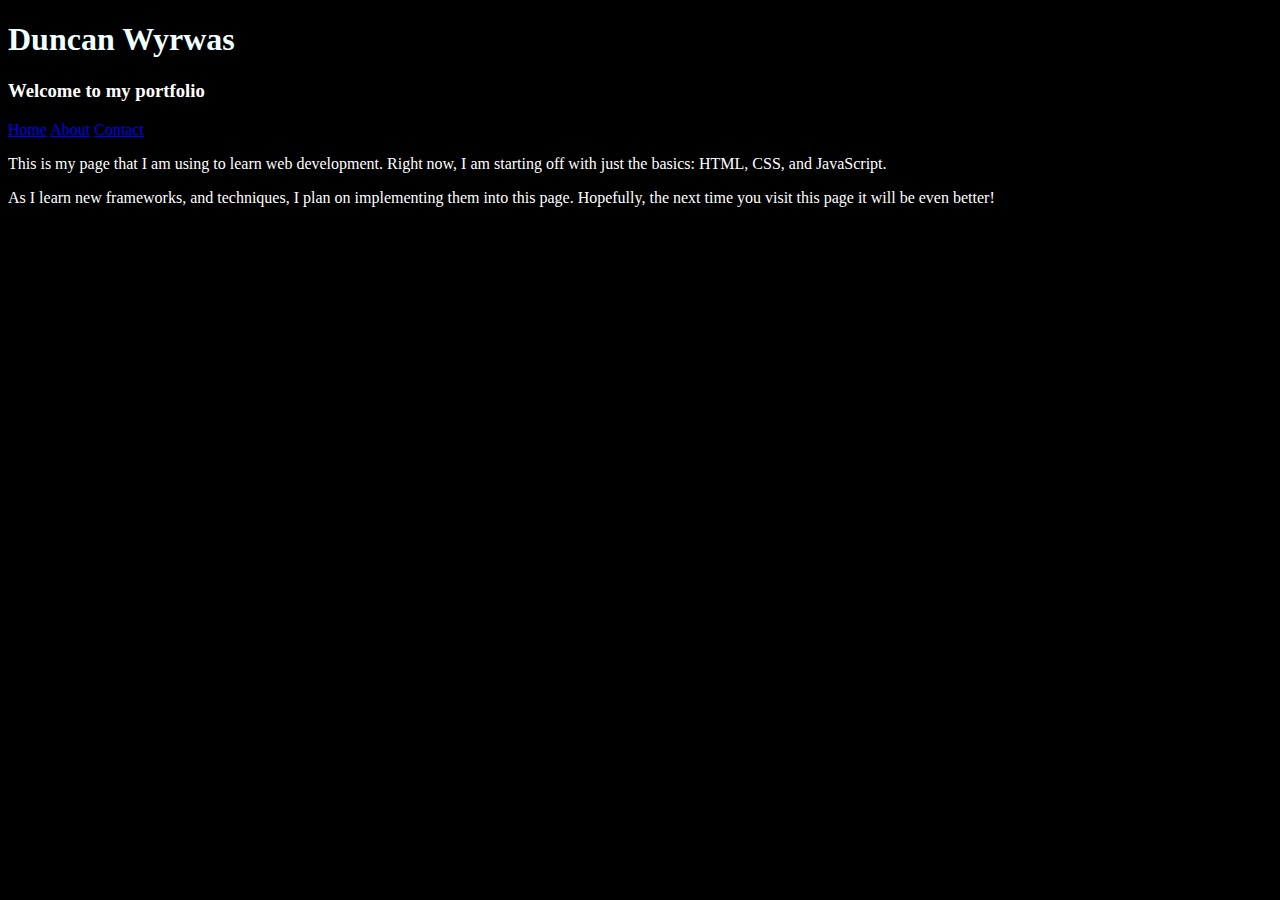
<file: portfolio-page/index.html>
<!DOCTYPE html>
<html lang="en">
<head>
    <link rel="stylesheet" href="style.css">
    <meta charset="UTF-8">
    <meta http-equiv="X-UA-Compatible" content="IE=edge">
    <meta name="viewport" content="width=device-width, initial-scale=1.0">
    <title>Home</title>
</head>
<body>
    <div>
        <h1>Duncan Wyrwas</h1>
    </div>
    <div>
        <h3>Welcome to my portfolio</h3>
    </div>
    <div class="topnav">
        <a class="active" href="./index.html">Home</a>
        <a href="./about.html">About</a>
        <a href="./contact.html">Contact</a>
    </div>
    <div id="main-body">
        <p>This is my page that I am using to learn web development. Right now, I am starting off with just the basics: HTML, CSS, and JavaScript.</p>
        <p>As I learn new frameworks, and techniques, I plan on implementing them into this page. Hopefully, the next time you visit this page it will be even better!</p>
    </div>
</body>
</html>
</file>
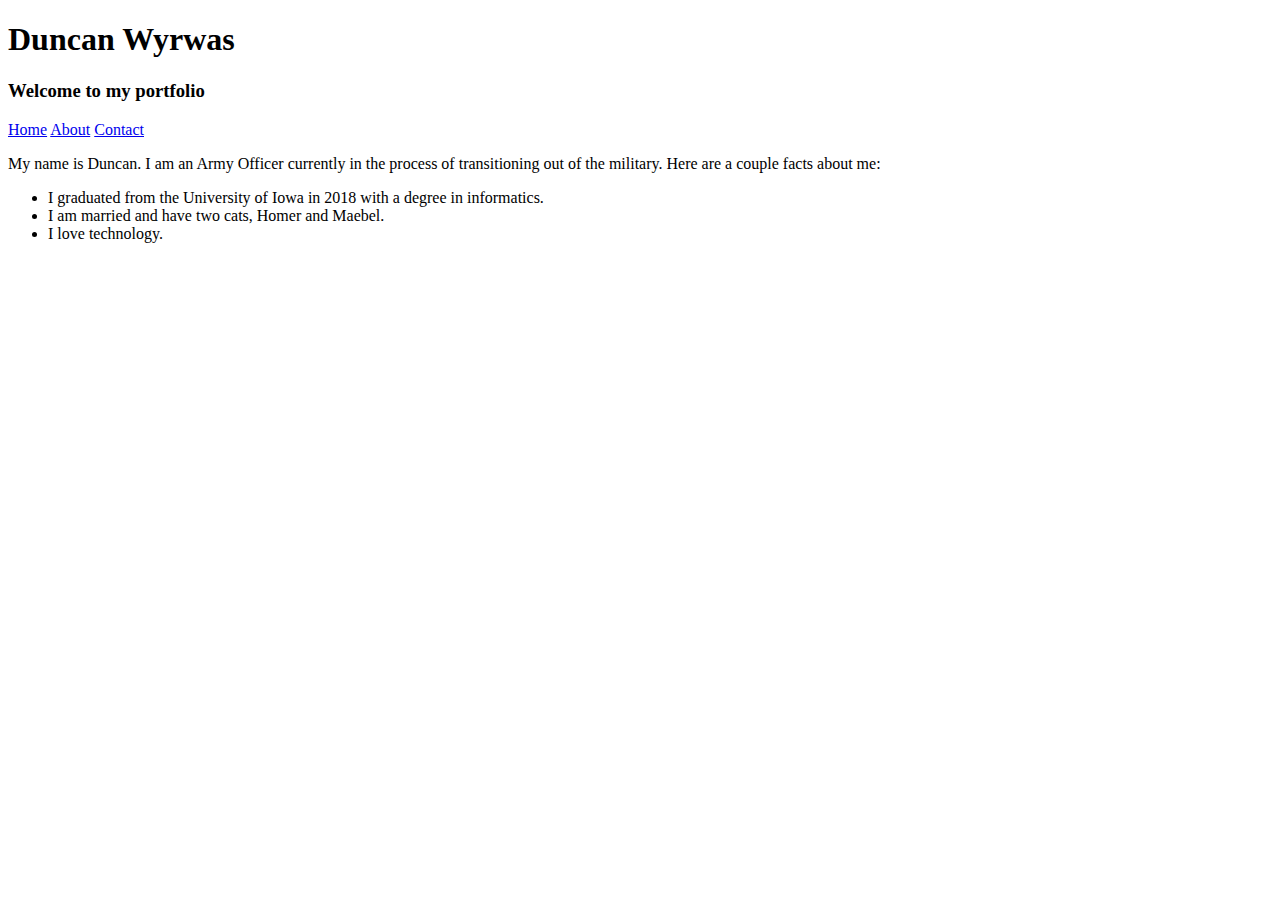
<file: portfolio-page/about.html>
<!DOCTYPE html>
<html lang="en">
<head>
    <meta charset="UTF-8">
    <meta http-equiv="X-UA-Compatible" content="IE=edge">
    <meta name="viewport" content="width=device-width, initial-scale=1.0">
    <title>About</title>
</head>
<body>
    <div>
        <h1>Duncan Wyrwas</h1>
    </div>
    <div>
        <h3>Welcome to my portfolio</h3>
    </div>
    <div class="topnav">
        <a class="active" href="./index.html">Home</a>
        <a href="./about.html">About</a>
        <a href="./contact.html">Contact</a>
    </div>
    <div id="contact-body">
        <p>My name is Duncan. I am an Army Officer currently in the process of transitioning out of the military. Here are a couple facts about me:</p>
        <ul>
            <li>I graduated from the University of Iowa in 2018 with a degree in informatics.</li>
            <li>I am married and have two cats, Homer and Maebel.</li>
            <li>I love technology.</li>
        </ul>
    </div> 
</body>
</html>
</file>
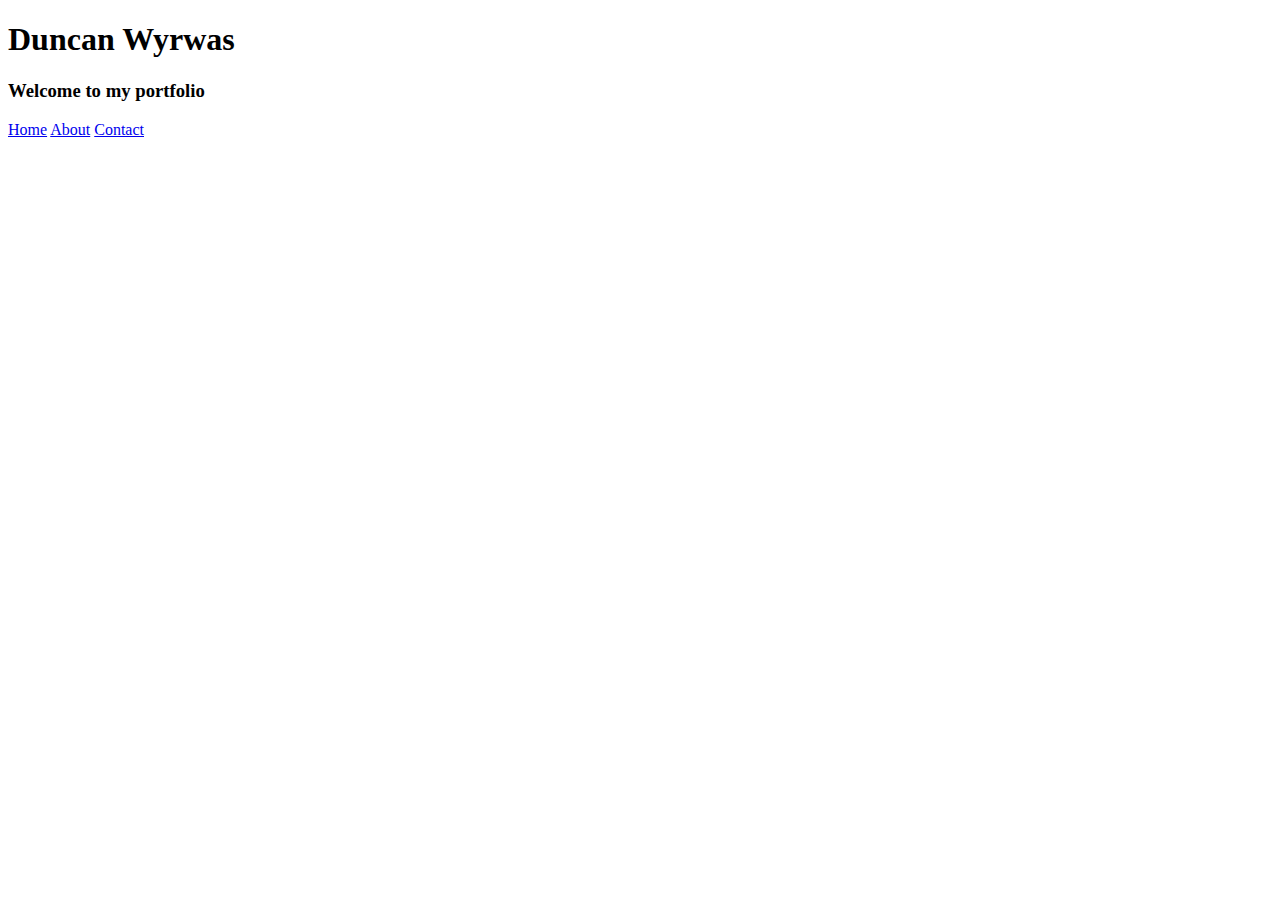
<file: portfolio-page/contact.html>
<!DOCTYPE html>
<html lang="en">
<head>
    <meta charset="UTF-8">
    <meta http-equiv="X-UA-Compatible" content="IE=edge">
    <meta name="viewport" content="width=device-width, initial-scale=1.0">
    <title>Contact</title>
</head>
<body>
    <div>
        <h1>Duncan Wyrwas</h1>
    </div>
    <div>
        <h3>Welcome to my portfolio</h3>
    </div>
    <div class="topnav">
        <a class="active" href="./index.html">Home</a>
        <a href="./about.html">About</a>
        <a href="./contact.html">Contact</a>
    </div>
</body>
</html>
</file>
<file: portfolio-page/style.css>
body {
    background-color: black;
    color:white;
}

h1 {
    color:azure;
}
</file>
